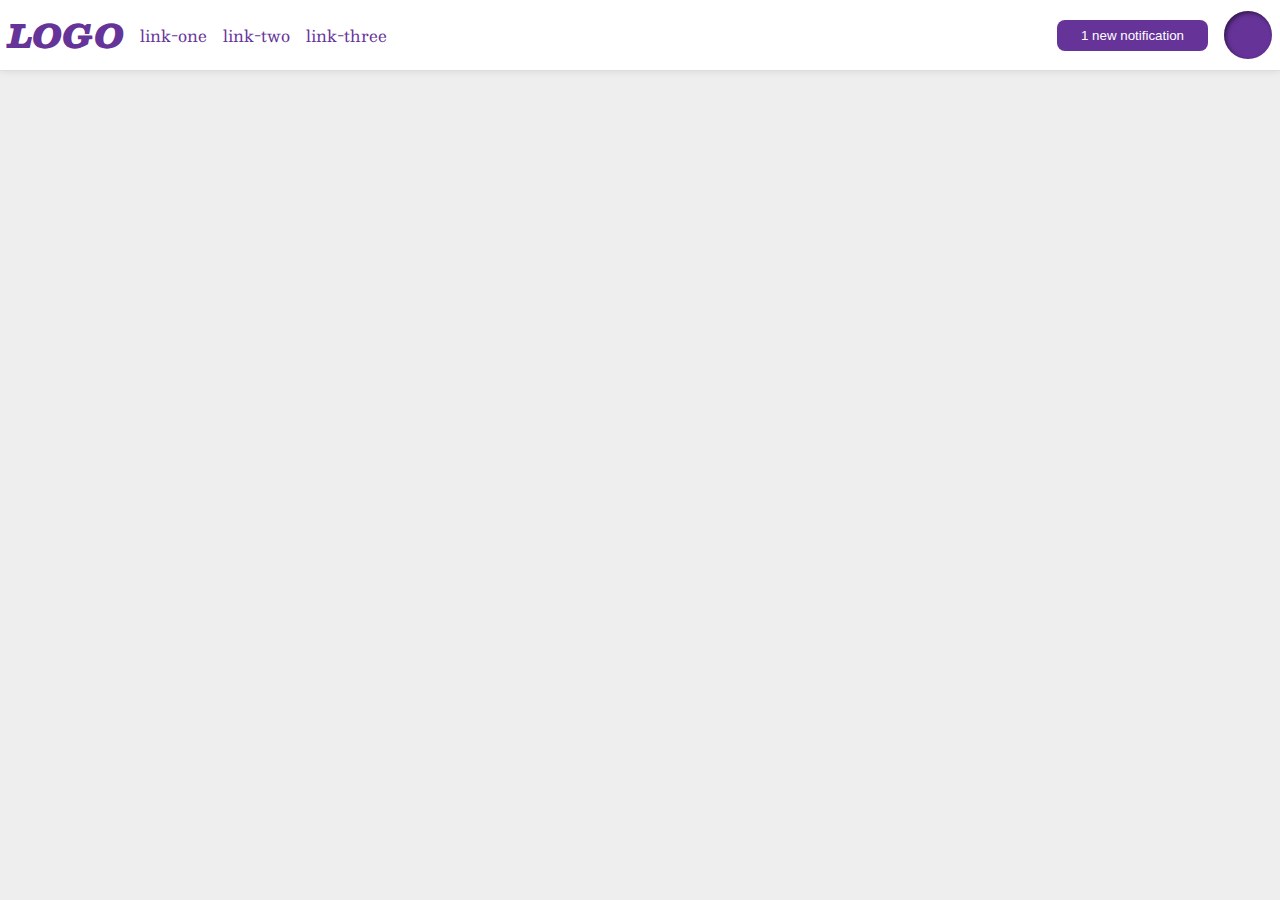
<file: flex/03-flex-header-2/index.html>
<!DOCTYPE html>
<html lang="en">
  <head>
    <meta charset="UTF-8">
    <meta http-equiv="X-UA-Compatible" content="IE=edge">
    <meta name="viewport" content="width=device-width, initial-scale=1.0">
    <title>Flex Header 2</title>
    <link rel="stylesheet" href="style.css">
  </head>
  <body>
    <div class="header container">
      <div class="logo">
        LOGO
      </div>
      <ul class="links container">
        <li><a href="google.com">link-one</a></li>
        <li><a href="google.com">link-two</a></li>
        <li><a href="google.com">link-three</a></li>
      </ul>
      <button class="notifications">
        1 new notification
      </button>
      <div class="profile-image"></div>
    </div>
  </body>
</html>
</file>
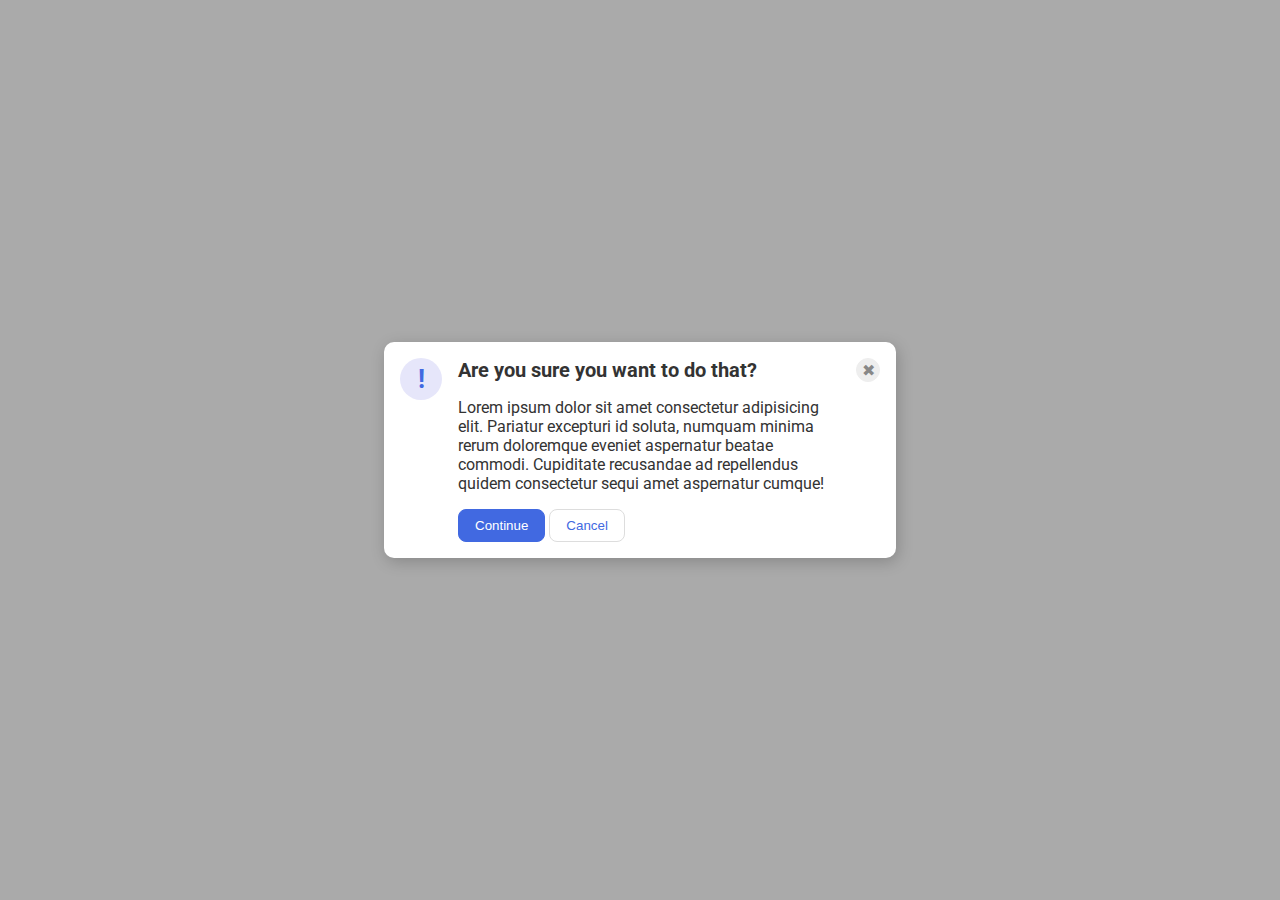
<file: flex/05-flex-modal/index.html>
<!DOCTYPE html>
<html lang="en">
  <head>
    <meta charset="UTF-8">
    <meta http-equiv="X-UA-Compatible" content="IE=edge">
    <meta name="viewport" content="width=device-width, initial-scale=1.0">
    <link rel="stylesheet" href="style.css">
    <title>Modal</title>
  </head>
  <body>
    <div class="modal container">
      <div class="icon">!</div>
      <div class='middle'>
        <div class="header">Are you sure you want to do that?</div>
        <div class="text">Lorem ipsum dolor sit amet consectetur adipisicing elit. Pariatur excepturi id soluta, numquam minima rerum doloremque eveniet aspernatur beatae commodi. Cupiditate recusandae ad repellendus quidem consectetur sequi amet aspernatur cumque!</div>
        <div class='action-buttons'>
          <button class="continue">Continue</button>
          <button class="cancel">Cancel</button>
        </div>
      </div>
      <button class="close-button">✖</button>
    </div>
  </body>
</html>
</file>
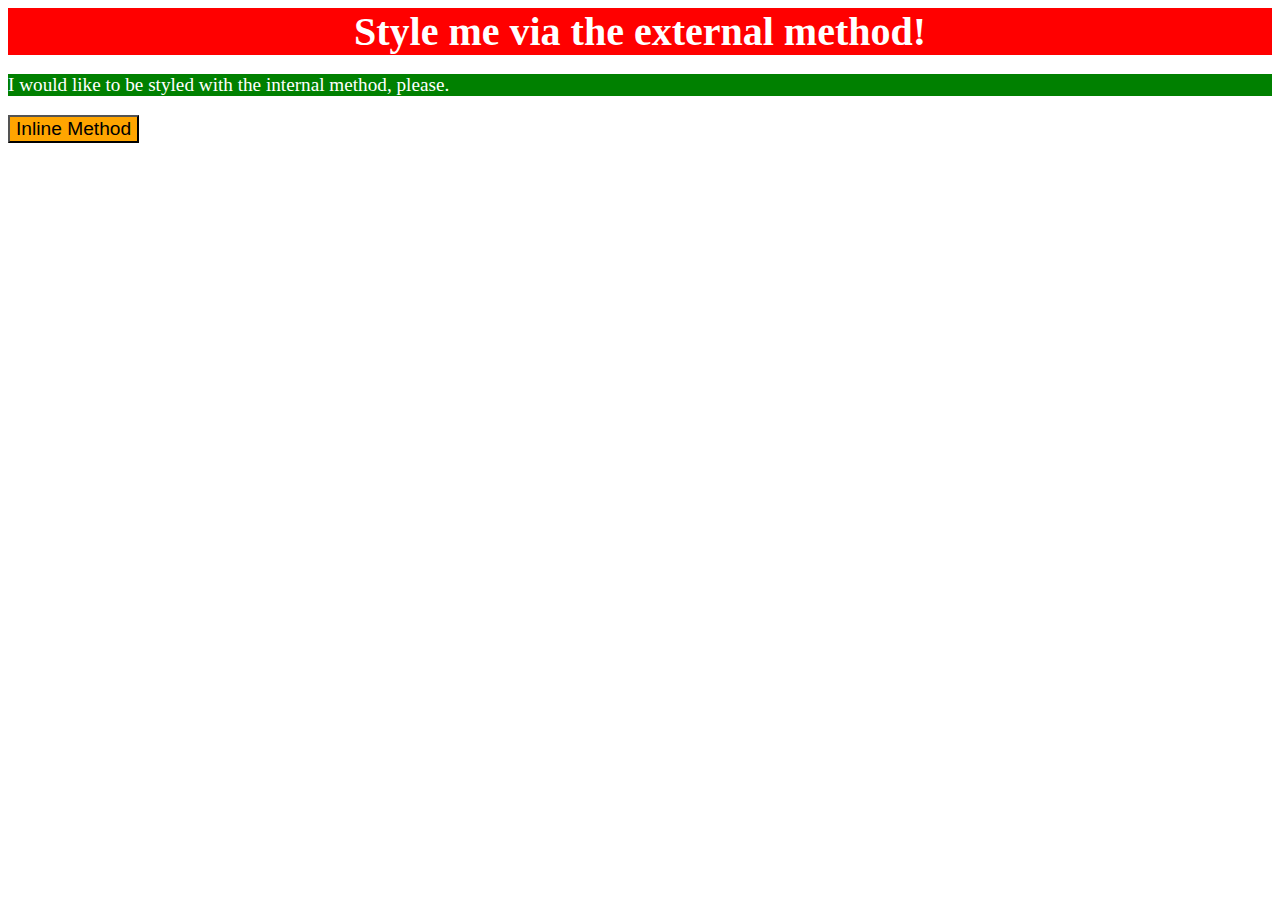
<file: foundations/01-css-methods/index.html>
<!DOCTYPE html>
<html lang="en">
  <head>
    <meta charset="UTF-8">
    <meta http-equiv="X-UA-Compatible" content="IE=edge">
    <meta name="viewport" content="width=device-width, initial-scale=1.0">
    <link rel="stylesheet" href="styles.css">
    <title>Methods for Adding CSS</title>
  </head>
  <style>
    p {
      background-color: green;
      color: white;
      font-size: 120%;
    }
  </style>
  <body>
    <div>Style me via the external method!</div>
    <p>I would like to be styled with the internal method, please.</p>
    <button style="background-color: orange; font-size: 120%;">Inline Method</button>
  </body>
</html>
</file>
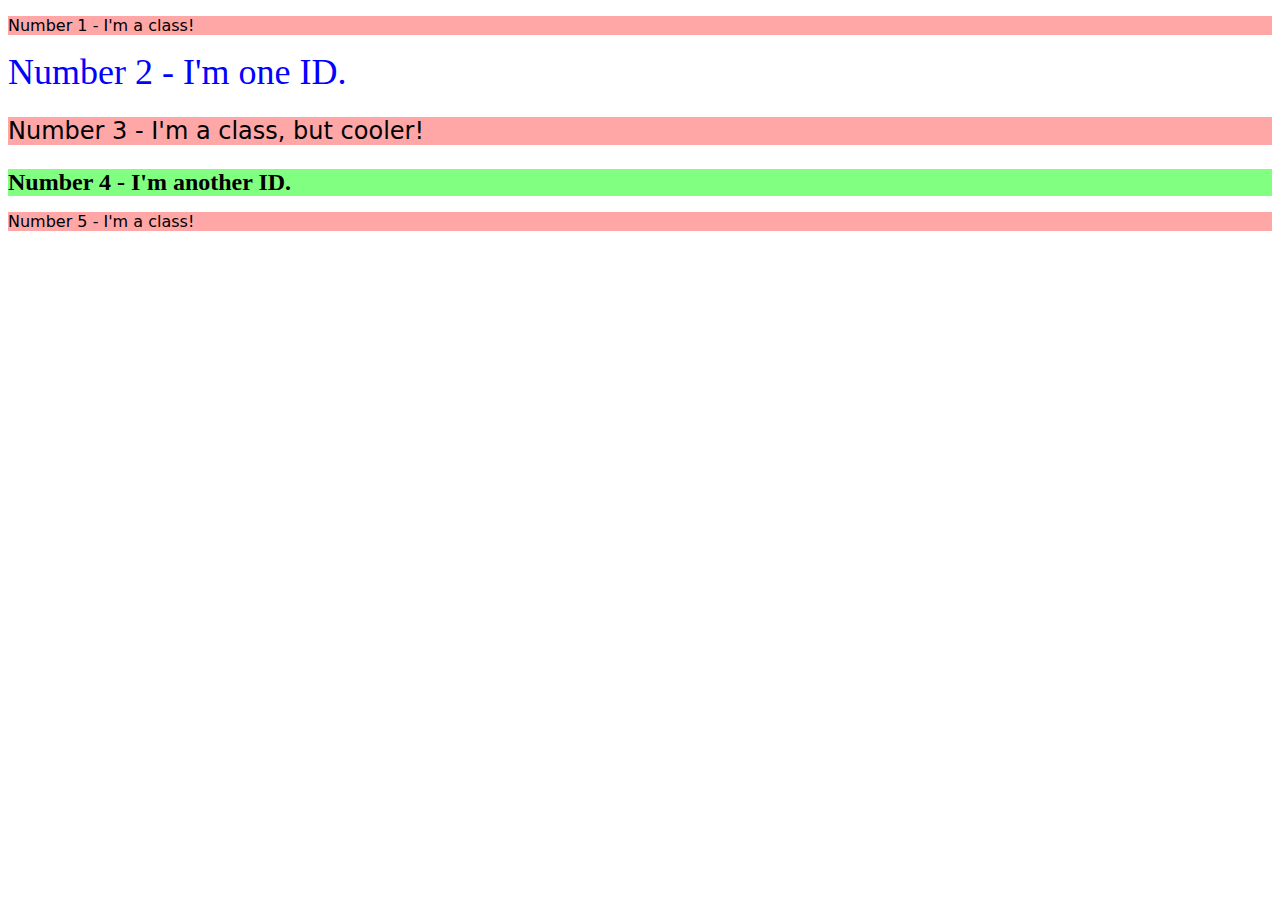
<file: foundations/02-class-id-selectors/index.html>
<!DOCTYPE html>
<html lang="en">
  <head>
    <meta charset="UTF-8">
    <meta http-equiv="X-UA-Compatible" content="IE=edge">
    <meta name="viewport" content="width=device-width, initial-scale=1.0">
    <title>Class and ID Selectors</title>
    <link rel="stylesheet" href="style.css">
  </head>
  <body>
    <p class="odd">Number 1 - I'm a class!</p>
    <div id="second">Number 2 - I'm one ID.</div>
    <p class="odd" id="third">Number 3 - I'm a class, but cooler!</p>
    <div id="fourth">Number 4 - I'm another ID.</div>
    <p class="odd">Number 5 - I'm a class!</p>
  </body>
</html>
</file>
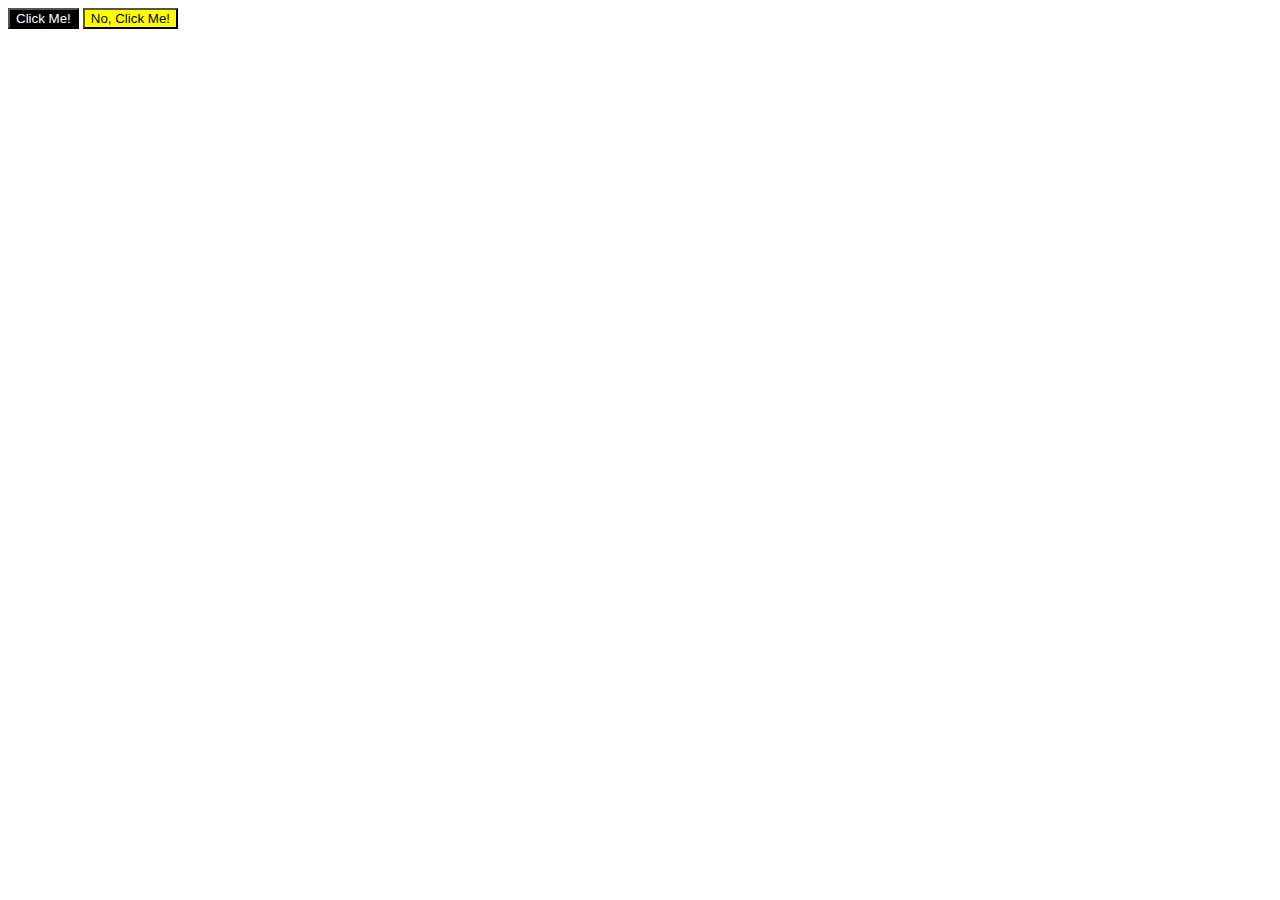
<file: foundations/03-grouping-selectors/index.html>
<!DOCTYPE html>
<html lang="en">
  <head>
    <meta charset="UTF-8">
    <meta http-equiv="X-UA-Compatible" content="IE=edge">
    <meta name="viewport" content="width=device-width, initial-scale=1.0">
    <title>Grouping Selectors</title>
    <link rel="stylesheet" href="style.css">
  </head>
  <body>
    <button class="one">Click Me!</button>
    <button class="two">No, Click Me!</button>
  </body>
</html>
</file>
<file: flex/03-flex-header-2/style.css>
/* this is some magical font-importing.  
you'll learn about it later. */
@import url('https://fonts.googleapis.com/css2?family=Besley:ital,wght@0,400;1,900&display=swap');

.container {
  display: flex;
}

body {
  margin: 0;
  background: #eee;
  font-family: Besley, serif;
}

.header {
  background: white;
  border-bottom: 1px solid #ddd;
  box-shadow: 0 0 8px rgba(0,0,0,.1);
  align-items: center;
  padding: 8px;
  gap: 16px;
}

.profile-image {
  background: rebeccapurple;
  box-shadow: inset 2px 2px 4px rgba(0,0,0,.5);
  border-radius: 50%;
  width: 48px;
  height: 48px;
}

.logo {
  color: rebeccapurple;
  font-size: 32px;
  font-weight: 900;
  font-style: italic;
}

button {
  border: none;
  border-radius: 8px;
  background: rebeccapurple;
  color: white;
  padding: 8px 24px;
}

a {
  /* this removes the line under our links */
  text-decoration: none;
  color: rebeccapurple;
}

ul {
  list-style-type: none;
  margin: 0;
  padding: 0;
  gap: 16px;
  margin-right: auto;
}
</file>
<file: flex/05-flex-modal/style.css>
@import url('https://fonts.googleapis.com/css2?family=Roboto:wght@400;700&display=swap');

html, body {
  height: 100%;
}

body {
  font-family: Roboto, sans-serif;
  margin: 0;
  background: #aaa;
  color: #333;
  /* I'll give you this one for free lol */
  display: flex;
  align-items: center;
  justify-content: center;
}

.modal {
  background: white;
  width: 480px;
  border-radius: 10px;
  box-shadow: 2px 4px 16px rgba(0,0,0,.2);
  padding: 16px;
}

.icon {
  color: royalblue;
  font-size: 26px;
  font-weight: 700;
  background: lavender;
  width: 42px;
  height: 42px;
  border-radius: 50%;
  display: flex;
  align-items: center;
  justify-content: center;
}

.close-button {
  background: #eee;
  border-radius: 50%;
  color: #888;
  font-weight: 400;
  font-size: 16px;
  height: 24px;
  width: 24px;
  display: flex;
  align-items: center;
  justify-content: center;
  border: 1px solid #eee;
  padding: 0;
}

button {
  cursor: pointer;
  padding: 8px 16px;
  border-radius: 8px;
}

button.continue {
  background: royalblue;
  border: 1px solid royalblue;
  color: white;
}

button.cancel {
  background: white;
  border: 1px solid #ddd;
  color: royalblue;
}

.container {
  display: flex;
  gap: 16px;
}

.icon, .close-button {
  flex-shrink: 0;
}

.header {
  font-size: 20px;
  font-weight: bold;
}

.middle {
  display: flex;
  flex-direction: column;
  gap: 16px;
}
</file>
<file: foundations/01-css-methods/styles.css>
div {
    background-color: red;
    text-align: center;
    color: white;
    font-size: 250%;
    font-weight: 600;
}
</file>
<file: foundations/02-class-id-selectors/style.css>
.odd {
    background-color: #ffa7a7;
    font-family: "Verdana", "DejaVu Sans", sans-serif;
}

#second {
    color: #0101ff;
    font-size: 36px;
}

#third {
    font-size: 24px;
}

#fourth {
    background-color: #80ff80;
    font-size: 24px;
    font-weight: bold;
}
</file>
<file: foundations/03-grouping-selectors/style.css>
.one
.two {
    font-size: 28px;
    font-family: "Helvetica", "Times New Roman", sans-serif;
}

.one {
    background-color: black;
    color: white;
}

.two {
    background-color: yellow;
}
</file>
